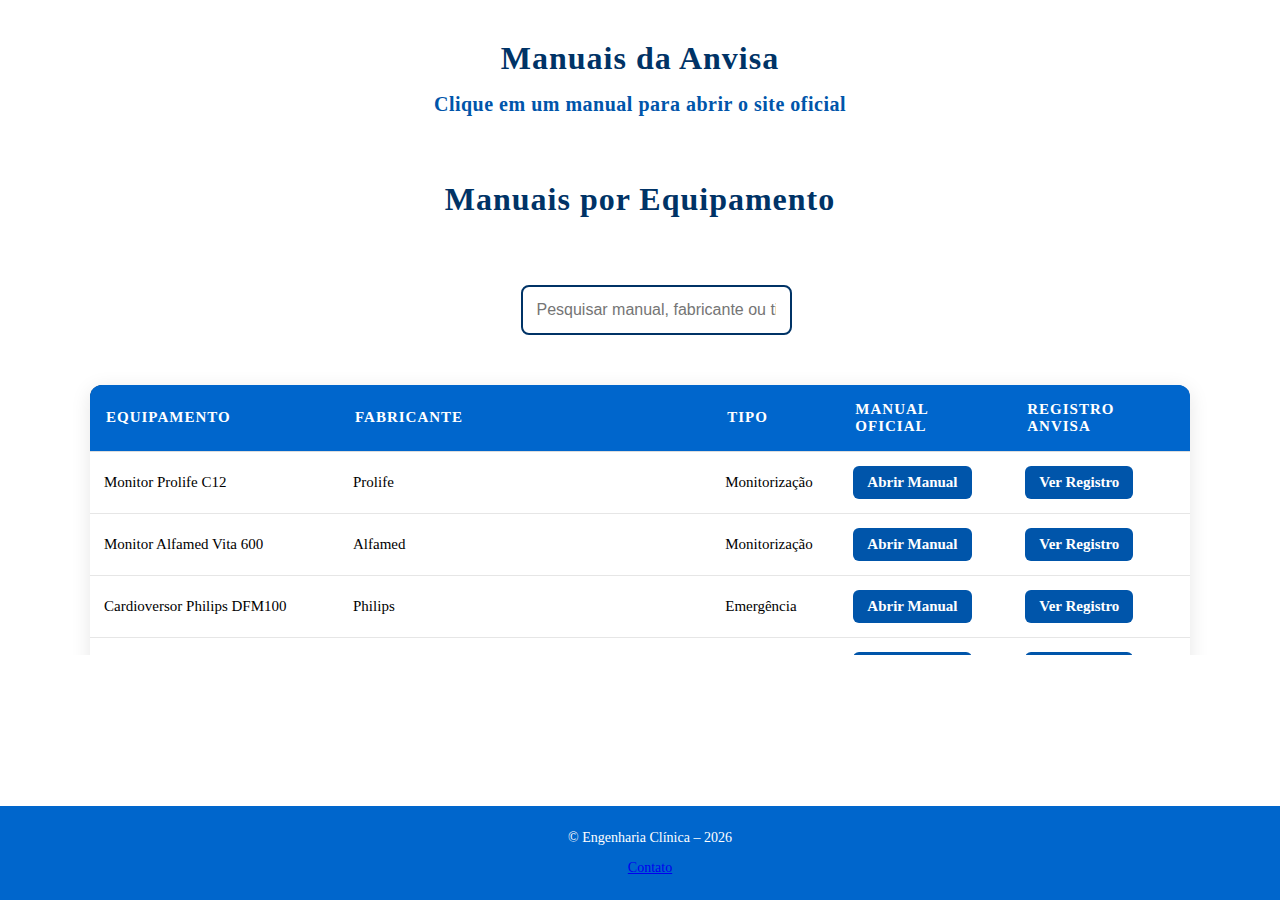
<file: Engenharia_clinica/Enganharia_clinica/src/manuais.html>
<!doctype html>
<html lang="pt-br">
<head>
    <meta charset="UTF-8">
    <title>Engenharia Clínica</title>
    <link rel="stylesheet" href="manuais.css">
</head>
<body>
    <div class="container">
        <h1 class="titulo-centro">Manuais da Anvisa</h1>
        <p class="subtitulo-centro">Clique em um manual para abrir o site oficial</p>
        <div id="lista-manuais"></div>
    </div>
    <h2 class="titulo-centro">Manuais por Equipamento</h2>
    <h3 class="subtitulo-centro" Manuais da Anvisa></h3>

    <div class="pesquisa-container">
        <input type="text" id="pesquisa" placeholder="Pesquisar manual, fabricante ou tipo...">
    </div>

    <div class="tabela-container">
    <table class="tabela-manuais">
        <thead>
        <tr>
            <th>Equipamento</th>
            <th>Fabricante</th>
            <th>Tipo</th>
            <th>Manual Oficial</th>
            <th>Registro ANVISA</th>
        </tr>
        </thead>

        <tbody>

        <tr>
            <td>Monitor Prolife C12</td>
            <td>Prolife</td>
            <td>Monitorização</td>
            <td><a class="btn-link" href="https://consultas.anvisa.gov.br/api/consulta/produtos/25351577646201940/anexo/T14319473/nomeArquivo/Manual%20do%20Usu%C3%A1rio_C8,%20C12,%20C100,%20C120,%20C150_Rev02_MAR2021.pdf?Authorization=Guest" target="_blank">Abrir Manual</a></td>
            <td><a class="btn-link" href="LINK_REGISTRO_PROLIFE" target="_blank">Ver Registro</a></td>
        </tr>

        <tr>
            <td>Monitor Alfamed Vita 600</td>
            <td>Alfamed</td>
            <td>Monitorização</td>
            <td><a class="btn-link" href="https://consultas.anvisa.gov.br/api/consulta/produtos/25351159656201709/anexo/T21764512/nomeArquivo/MAN.07.09.003.REC_07R-+Manual+do+Usu%C3%A1rio+VITA+500+e+VITA+600.pdf?Authorization=Guest" target="_blank">Abrir Manual</a></td>
            <td><a class="btn-link" href="LINK_REGISTRO_ALFAMED" target="_blank">Ver Registro</a></td>
        </tr>

        <tr>
            <td>Cardioversor Philips DFM100</td>
            <td>Philips</td>
            <td>Emergência</td>
            <td><a class="btn-link" href="https://consultas.anvisa.gov.br/api/consulta/produtos/25351375783201507/anexo/T27478913/nomeArquivo/5.+DFM100+IFU_B+Portuguese_453564405021-L-IFU_2.0-DFM100.pdf?Authorization=Guest" target="_blank">Abrir Manual</a></td>
            <td><a class="btn-link" href="LINK_REGISTRO_PHILIPS" target="_blank">Ver Registro</a></td>
        </tr>

        <tr>
            <td>Ventilador de Transporte Oxymag</td>
            <td>Magnamed</td>
            <td>Ventilação</td>
            <td><a class="btn-link" href="https://consultas.anvisa.gov.br/api/consulta/produtos/25351298156201574/anexo/T22503435/nomeArquivo/1600185-NE-20-26+MANUAL+DE+OPERA%C3%87%C3%83O.pdf?Authorization=Guest" target="_blank">Abrir Manual</a></td>
            <td><a class="btn-link" href="LINK_REGISTRO_OXYMAG" target="_blank">Ver Registro</a></td>
        </tr>

        <tr>
            <td>Ventilador Pulmonar FlexiMag Plus</td>
            <td>Magnamed</td>
            <td>Ventilação</td>
            <td><a class="btn-link" href="https://consultas.anvisa.gov.br/api/consulta/produtos/25351356036201250/anexo/T16654225/nomeArquivo/110XXXX-NE-20-12-Ventiladores+de+UTI_familia+Plus.pdf?Authorization=Guest" target="_blank">Abrir Manual</a></td>
            <td><a class="btn-link" href="LINK_REGISTRO_FLEXIMAG" target="_blank">Ver Registro</a></td>
        </tr>

        <tr>
            <td>Monitor Bistos BT-770</td>
            <td>Bistos</td>
            <td>Monitorização</td>
            <td><a class="btn-link" href="https://manual.macrosul.com/wp-content/uploads/2023/03/MO.BT770.V1.2020_REV.1_JUN.20.pdf" target="_blank">Abrir Manual</a></td>
            <td><a class="btn-link" href="LINK_REGISTRO_BISTOS" target="_blank">Ver Registro</a></td>
        </tr>

        <tr>
            <td>Bomba de Infusão Ícatu </td>
            <td>Samtronic</td>
            <td>Infusão</td>
            <td><a class="btn-link" href="https://consultas.anvisa.gov.br/api/consulta/produtos/25351253065202211/anexo/T35222024/nomeArquivo/manualdousuario_icatu_4.0_PT_AT_MP06697X_Rev04_10_2025.pdf?Authorization=Guest" target="_blank">Abrir Manual</a></td>
            <td><a class="btn-link" href="LINK_REGISTRO_ICATU" target="_blank">Ver Registro</a></td>
        </tr>

        <tr>
            <td>Cufômetro CE0123 VBM</td>
            <td>VBM</td>
            <td>Calibração</td>
            <td><a class="btn-link" href="https://consultas.anvisa.gov.br/api/consulta/produtos/25351727725202122/anexo/T14934062/nomeArquivo/Manual+de+Instru%C3%A7%C3%B5es+-+Medidor+de+Cuff+Conglay.pdf?Authorization=Guest" target="_blank">Abrir Manual</a></td>
            <td><a class="btn-link" href="LINK_REGISTRO_VBM" target="_blank">Ver Registro</a></td>
        </tr>

        <tr>
            <td>Aparelho de Anestesia Carestation 620</td>
            <td>GE</td>
            <td>Centro Cirúrgico</td>
            <td><a class="btn-link" href="https://consultas.anvisa.gov.br/api/consulta/produtos/25351450863201570/anexo/T23299520/nomeArquivo/Instru%E7%F5es+de+Uso+Principal+_Acess%F3riosPartes_2076153-PT-BR_Rev2.pdf?Authorization=Guest" target="_blank">Abrir Manual</a></td>
            <td><a class="btn-link" href="LINK_REGISTRO_GE" target="_blank">Ver Registro</a></td>
        </tr>

        <tr>
            <td>Bisturi Elétrico Powercut 300LED</td>
            <td>Medcir</td>
            <td>Centro Cirúrgico</td>
            <td><a class="btn-link" href="https://consultas.anvisa.gov.br/api/consulta/produtos/25351330416201403/anexo/T14746270/nomeArquivo/POWER+CUT+LED+-+Manual+de+Utiliza%C3%A7%C3%A3o+REV.10.pdf?Authorization=Guest" target="_blank">Abrir Manual</a></td>
            <td><a class="btn-link" href="LINK_REGISTRO_POWERCUT" target="_blank">Ver Registro</a></td>
        </tr>

        <tr>
            <td>Foco Cirúrgico Fixo Sky LED 160</td>
            <td>KSS</td>
            <td>Centro Cirúrgico</td>
            <td><a class="btn-link" href="LINK_MANUAL_KSS" target="_blank">Abrir Manual</a></td>
            <td><a class="btn-link" href="LINK_REGISTRO_KSS" target="_blank">Ver Registro</a></td>
        </tr>

        <tr>
            <td>Termohigrômetro AK28</td>
            <td>AKSO Produtos Eletrônicos Ltda</td>
            <td>Laboratório</td>
            <td><a class="btn-link" href="https://kromel.com.br/wp-content/uploads/2022/08/Manual-AK28.pdf" target="_blank">Abrir Manual</a></td>
            <td><a class="btn-link" href="LINK_REGISTRO_AK28" target="_blank">Ver Registro</a></td>
        </tr>

        <tr>
            <td>Monitor olidef </td>
            <td>Logicare</td>
            <td>Monitorização</td>
            <td><a class="btn-link" href="https://consultas.anvisa.gov.br/api/consulta/produtos/25351706360201530/anexo/T15356455/nomeArquivo/Manual+do+Usu%C3%A1rio+Monitor+de+Paciente+Logicare.pdf?Authorization=Guest" target="_blank">Abrir Manual</a></td>
            <td><a class="btn-link" href="LINK_REGISTRO_Olidef" target="_blank">Ver Registro</a></td>
        </tr>

        <tr>
            <td>Monitor Mindray </td>
            <td>uMEC10/uMEC12/uMEC15/uMEC6/uMEC7/uMEC15S</td>
            <td>Monitorização</td>
            <td><a class="btn-link" href="https://consultas.anvisa.gov.br/api/consulta/produtos/25351454612201471/anexo/T12534481/nomeArquivo/Anexo%20IIIB-IU_80102511334.%20UMEC%2010.12.pdf?Authorization=Guest" target="_blank">Abrir Manual</a></td>
            <td><a class="btn-link" href="LINK_REGISTRO_Mindray" target="_blank">Ver Registro</a></td>
        </tr>


        </tbody>
    </table>
    </div>
    <script>
        document.getElementById("pesquisa").addEventListener("keyup", function() {
            let filtro = this.value.toLowerCase();
            let linhas = document.querySelectorAll(".tabela-manuais tbody tr");

            linhas.forEach(function(linha) {
                let texto = linha.textContent.toLowerCase();
                linha.style.display = texto.includes(filtro) ? "" : "none";
            });
        });
    </script>

    <footer class="rodape">
        <p>© Engenharia Clínica – 2026</p>
        <p><a href="contato.html">Contato</a></p>
    </footer>


</body>
</html>
</file>
<file: Engenharia_clinica/Enganharia_clinica/src/manuais.css>
titulo-centro {
    text-align: center;
    font-size: 32px;
    font-weight: 700;
    color: #003366;
    margin-top: 30px;
}

.subtitulo-centro{
         text-align: center;
            font-size: 20px;
            font-weight: 600;
            margin-top: -5px;
            margin-bottom: 25px;
            color: #0055aa;
            position: relative;
            letter-spacing: 0.5px;
}

subtitulo-centro::after {
    content: "";
    width: 60px;
    height: 3px;
    background: #0055aa;
    display: block;
    margin: 8px auto 0 auto;
    border-radius: 3px;
}

/* Título centralizado */
.titulo-centro {
    text-align: center;
    margin-top: 40px;
    color: #003366;
    font-size: 32px;
    font-weight: 700;
    letter-spacing: 1px;
}

/* Barra de pesquisa */
.pesquisa-container {
    max-width: 900px;
    margin: 20px auto;
    text-align: center;
}

#pesquisa {
    width: 100%;
    max-width: 450px;
    padding: 14px;
    border: 2px solid #003366;
    border-radius: 8px;
    font-size: 16px;
    transition: 0.3s;
}

#pesquisa:focus {
    outline: none;
    border-color: #0055aa;
    box-shadow: 0 0 8px rgba(0, 85, 170, 0.3);
}

.tabela-container {
  max-height: 300px;      /* altura máxima visível */
  overflow-y: auto;       /* ativa rolagem vertical */
  width: 100%;            /* ocupa toda a largura da tabela */
  margin: 0;              /* remove margens externas */
  padding: 0;             /* remove espaçamento interno */
  border: none;           /* opcional: remove borda se não quiser espaço */
}

.tabela-manuais {
  width: 100%;
  border-collapse: collapse;
}

.tabela-manuais th, .tabela-manuais td {
  padding: 10px;
  border-bottom: 1px solid #ddd;
  text-align: left;
}

.tabela-manuais th {
  background-color: #0066cc;
  color: white;
  position: sticky; /* fixa cabeçalho */
  top: 0;
  z-index: 2;
}

/* Tabela */
.tabela-manuais {
    width: 100%;
    max-width: 1100px;
    margin: 30px auto;
    border-collapse: collapse;
    background: #ffffff;
    border-radius: 12px;
    overflow: hidden;
    box-shadow: 0 4px 20px rgba(0,0,0,0.1);
}

/* Cabeçalho */
.tabela-manuais thead {
    background: linear-gradient(90deg, #003366, #0055aa);
    color: white;
}

.tabela-manuais th {
    padding: 16px;
    font-size: 15px;
    text-transform: uppercase;
    letter-spacing: 1px;
}

/* Linhas */
.tabela-manuais td {
    padding: 14px;
    border-bottom: 1px solid #e6e6e6;
    font-size: 15px;
}

.tabela-manuais tbody tr:hover {
    background: #f4f8ff;
    transition: 0.2s;
}

/* Botões */
.btn-link {
    display: inline-block;
    padding: 8px 14px;
    background: #0055aa;
    color: white;
    border-radius: 6px;
    text-decoration: none;
    font-weight: 600;
    transition: 0.3s;
}

.btn-link:hover {
    background: #003f7d;
}

/* Responsividade */
@media (max-width: 768px) {
    .tabela-manuais th, .tabela-manuais td {
        font-size: 13px;
        padding: 10px;
    }

    #pesquisa {
        max-width: 100%;
    }
}

body {
  display: flex;
  flex-direction: column;
  min-height: 100vh; /* altura mínima da tela */
  margin: 0;
}

main {
  flex: 1; /* ocupa o espaço disponível */
}
.rodape {
  background-color: #0066cc;
  color: white;
  text-align: center;
  padding: 10px;
  font-size: 14px;

  position: fixed;   /* fixa na tela */
  bottom: 0;         /* cola no fundo */
  left: 0;
  width: 100%;       /* ocupa toda a largura */
}


}
</file>
